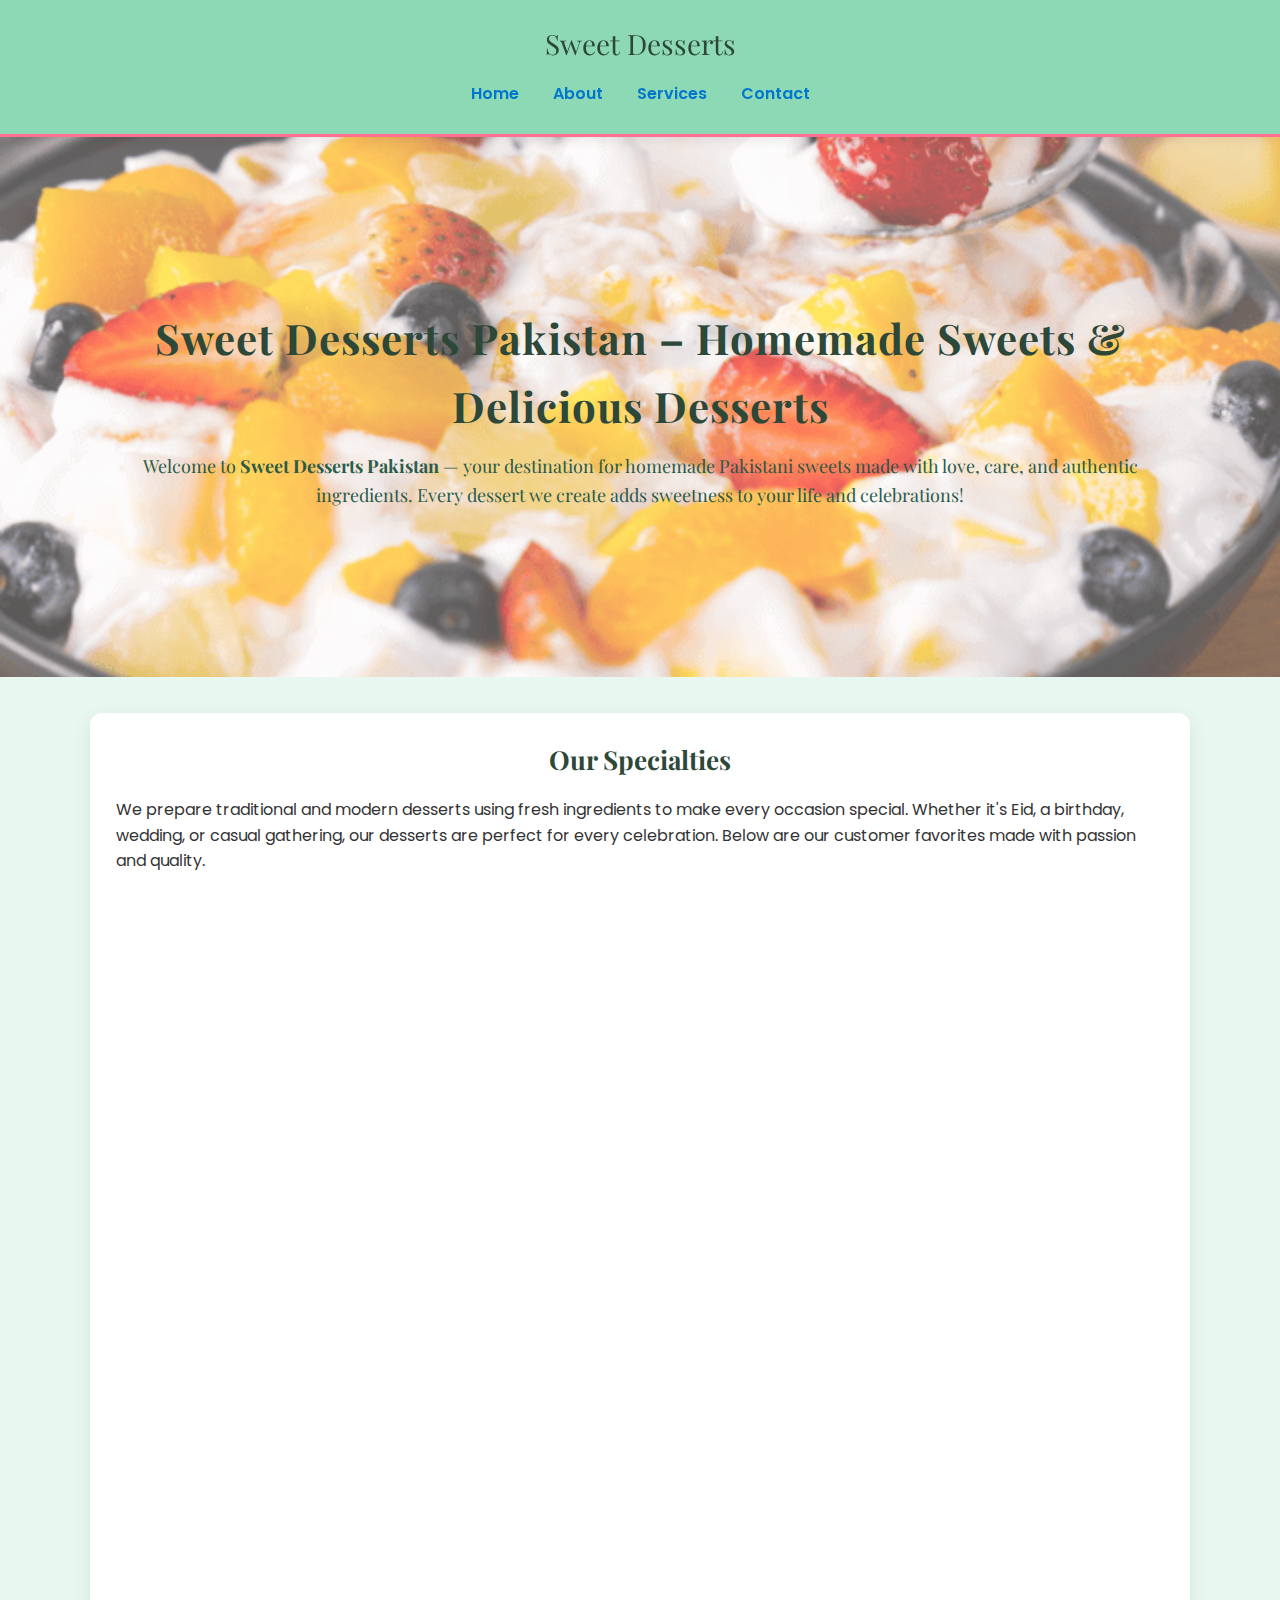
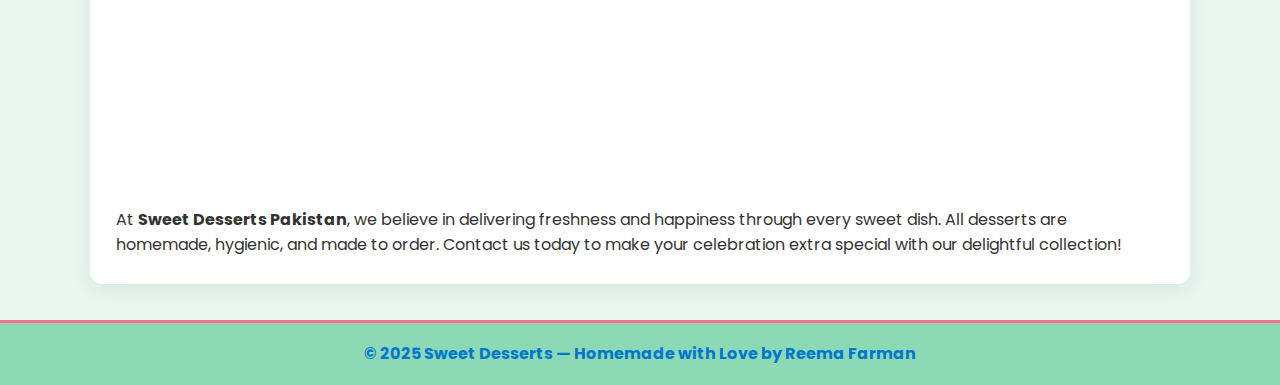
<file: index.html>
<!doctype html>
<html lang="en">
<head>
  <meta charset="UTF-8" />
  <meta name="viewport" content="width=device-width, initial-scale=1.0" />
  <title>Sweet Desserts Pakistan | Homemade Sweets & Desserts</title>

  <meta name="description" content="Sweet Desserts Pakistan offers the finest homemade sweets and desserts in Karachi and across Pakistan. Try our Doodh Dulari, Labe Sheeren, Fruit Cocktail, Rabri, and Cherry Crunch — all freshly prepared for parties, family events, and celebrations!" />
  <meta name="keywords" content="Sweet Desserts Pakistan, Homemade Desserts, Doodh Dulari, Labe Sheeren, Fruit Cocktail, Rabri, Cherry Crunch, Chocolate Mousse, Pakistani Sweets, Party Desserts, Karachi Homemade Sweets" />
  <meta name="author" content="Reema Farman" />
  <link rel="icon" type="image/png" href="favicon.png" />
  <link rel="stylesheet" href="style.css" />
</head>

<body>
  <header class="site-header">
    <div class="brand">Sweet Desserts</div>
    <nav>
      <a href="index.html">Home</a>
      <a href="about.html">About</a>
      <a href="services.html">Services</a>
      <a href="contact.html">Contact</a>
    </nav>
  </header>

  <section class="hero" data-animate>
    <div class="inner">
      <h1>Sweet Desserts Pakistan – Homemade Sweets & Delicious Desserts</h1>
      <p>Welcome to <strong>Sweet Desserts Pakistan</strong> — your destination for homemade Pakistani sweets made with love, care, and authentic ingredients. Every dessert we create adds sweetness to your life and celebrations!</p>
    </div>
  </section>

  <main>
    <section class="container" data-animate>
      <h2 class="section-title">Our Specialties</h2>
      <p>We prepare traditional and modern desserts using fresh ingredients to make every occasion special. Whether it's Eid, a birthday, wedding, or casual gathering, our desserts are perfect for every celebration. Below are our customer favorites made with passion and quality.</p>

      <div class="cards">
        <article class="card" data-animate>
          <div class="card-media"><img src="./fruit-cocktail.jpg" alt="Fruit Cocktail Dessert" /></div>
          <div class="card-body">
            <h3>Fruit Cocktail</h3>
            <p>A mix of seasonal fruits blended with creamy condensed milk — a colorful and refreshing treat loved by all ages.</p>
            <div class="price">Starting PKR 600</div>
            <a class="btn" href="contact.html">Order Now</a>
          </div>
        </article>

        <article class="card" data-animate>
          <div class="card-media"><img src="./doodh-dulari.jpg" alt="Doodh Dulari Sweet" /></div>
          <div class="card-body">
            <h3>Doodh Dulari</h3>
            <p>Our signature dessert made with milk, cream, and colorful jellies. It’s soft, creamy, and full of flavor — a true Pakistani favorite.</p>
            <div class="price">Starting PKR 450</div>
            <a class="btn" href="contact.html">Order Now</a>
          </div>
        </article>

        <article class="card" data-animate>
          <div class="card-media"><img src="./labe-sheeren.jpg" alt="Labe Sheeren Dessert" /></div>
          <div class="card-body">
            <h3>Labe Sheeren</h3>
            <p>A royal dessert rich in milk and sweetness — perfect for family gatherings and dinner tables across Pakistan.</p>
            <div class="price">Starting PKR 500</div>
            <a class="btn" href="contact.html">Order Now</a>
          </div>
        </article>

        <article class="card" data-animate>
          <div class="card-media"><img src="./arabian-rabri.jpg" alt="Arabian Rabri Sweet" /></div>
          <div class="card-body">
            <h3>Arabian Rabri</h3>
            <p>Thick and creamy rabri flavored with saffron, cardamom, and nuts — an irresistible taste of tradition.</p>
            <div class="price">Starting PKR 700</div>
            <a class="btn" href="contact.html">Order Now</a>
          </div>
        </article>

        <article class="card" data-animate>
          <div class="card-media"><img src="./cherry-crunch.jpg" alt="Cherry Crunch Dessert" /></div>
          <div class="card-body">
            <h3>Cherry Crunch</h3>
            <p>Delicious layers of cream, cherries, and crunchy topping — our most loved and requested homemade dessert.</p>
            <div class="price">Starting PKR 650</div>
            <a class="btn" href="contact.html">Order Now</a>
          </div>
        </article>

        <article class="card" data-animate>
          <div class="card-media"><img src="./chocolate-mousse.jpg" alt="Chocolate Mousse Dessert" /></div>
          <div class="card-body">
            <h3>Chocolate Mousse</h3>
            <p>Light, smooth, and rich in cocoa flavor — a dessert that melts in your mouth and wins hearts instantly.</p>
            <div class="price">Starting PKR 750</div>
            <a class="btn" href="contact.html">Order Now</a>
          </div>
        </article>
      </div>

      <p>At <strong>Sweet Desserts Pakistan</strong>, we believe in delivering freshness and happiness through every sweet dish. All desserts are homemade, hygienic, and made to order. Contact us today to make your celebration extra special with our delightful collection!</p>
    </section>
  </main>

  <footer class="site-footer">
    © 2025 Sweet Desserts — Homemade with Love by Reema Farman
  </footer>

  <script>
    const els = document.querySelectorAll('[data-animate]');
    const onScroll = () => {
      els.forEach(el => {
        const r = el.getBoundingClientRect();
        if (r.top < window.innerHeight - 80) el.classList.add('visible');
      });
    };
    window.addEventListener('scroll', onScroll);
    window.addEventListener('load', onScroll);
  </script>
</body>
</html>
</file>
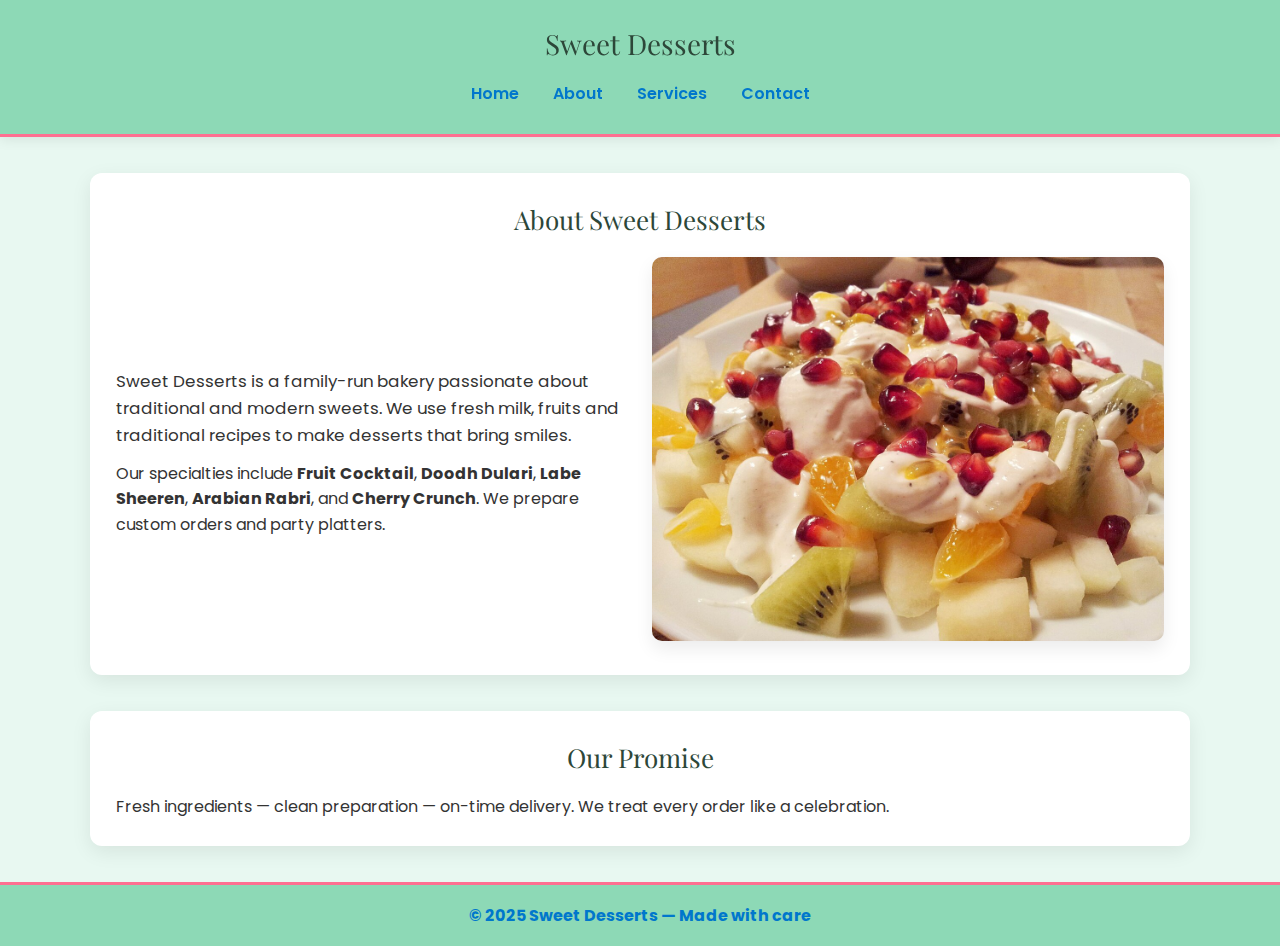
<file: about.html>
<!doctype html>
<html lang="en">

<head>
  <meta charset="utf-8" />
  <meta name="viewport" content="width=device-width,initial-scale=1" />
  <title>About — Sweet Desserts</title>
  <meta name="description"
    content="About Sweet Desserts — family bakery making Fruit Cocktail, Doodh Dulari, Labe Sheeren, Arabian Rabri and Cherry Crunch." />
  <link rel="stylesheet" href="./style.css">
</head>

<body>

  <header class="site-header">
    <div class="brand">Sweet Desserts</div>
    <nav>
      <a href="index.html">Home</a>
      <a href="about.html">About</a>
      <a href="services.html">Services</a>
      <a href="contact.html">Contact</a>
    </nav>
  </header>

  <main>
    <section class="container" data-animate>
      <div class="section-title">About Sweet Desserts</div>
      <div class="row">
        <div class="col">
          <p style="font-size:1.05rem">
            Sweet Desserts is a family-run bakery passionate about traditional and modern sweets.
            We use fresh milk, fruits and traditional recipes to make desserts that bring smiles.
          </p>
          <p style="margin-top:12px">
            Our specialties include <strong>Fruit Cocktail</strong>, <strong>Doodh Dulari</strong>, <strong>Labe
              Sheeren</strong>, <strong>Arabian Rabri</strong>, and <strong>Cherry Crunch</strong>.
            We prepare custom orders and party platters.
          </p>
        </div>

        <div class="col">
          <img src="./about-banner.jpg" alt="Bakers making desserts" class="resp-img">
        </div>
      </div>
    </section>

    <section class="container" data-animate>
      <div class="section-title">Our Promise</div>
      <p>Fresh ingredients — clean preparation — on-time delivery. We treat every order like a celebration.</p>
    </section>
  </main>

  <footer class="site-footer">
    © 2025 Sweet Desserts — Made with care
  </footer>

  <script>

    const els2 = document.querySelectorAll('[data-animate]');
    const onScroll2 = () => {
      els2.forEach(el => {
        const r = el.getBoundingClientRect();
        if (r.top < window.innerHeight - 80) el.classList.add('visible');
      });
    };
    window.addEventListener('scroll', onScroll2);
    window.addEventListener('load', onScroll2);
  </script>
</body>


</html>
</file>
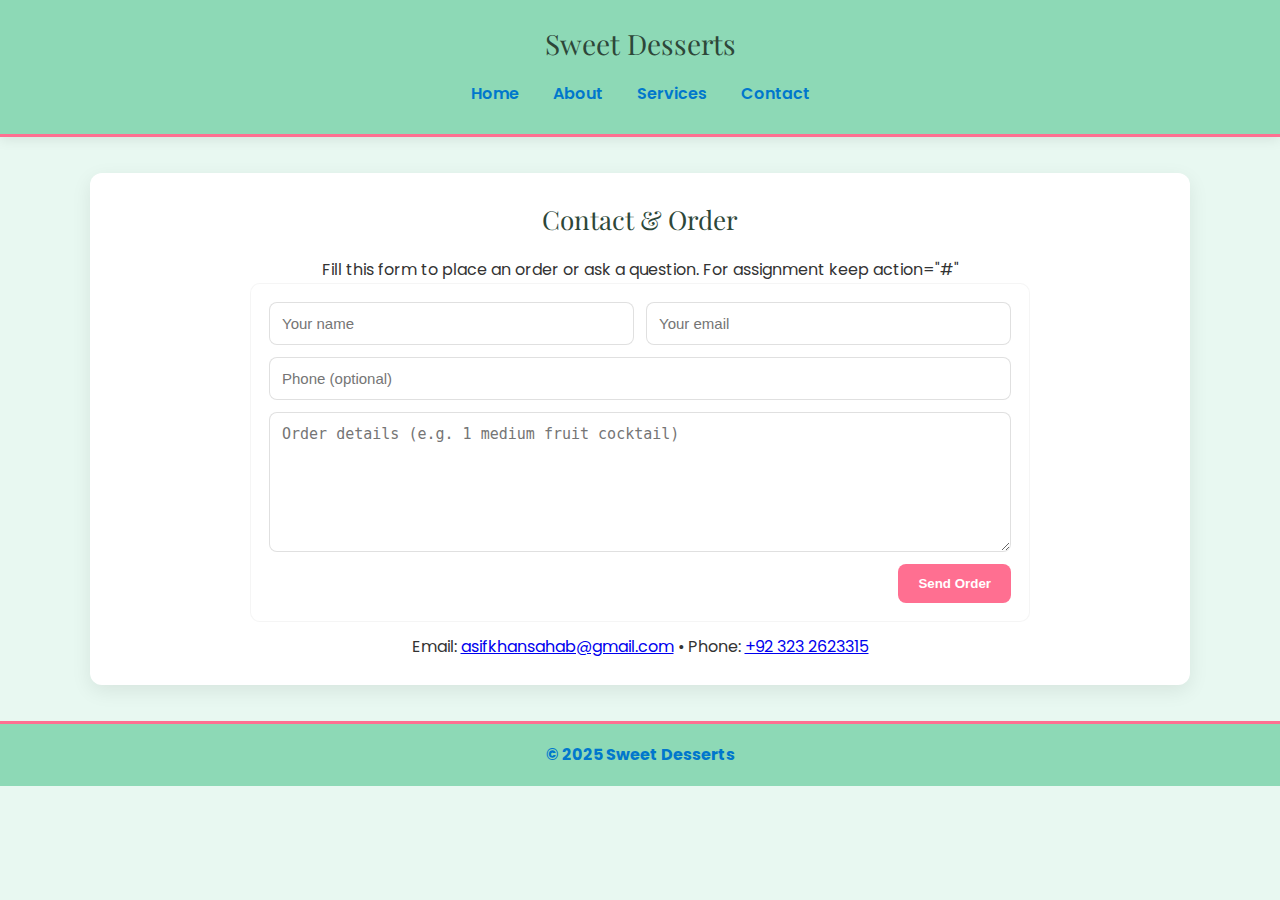
<file: contact.html>
<!doctype html>
<html lang="en">

<head>
  <meta charset="utf-8" />
  <meta name="viewport" content="width=device-width,initial-scale=1" />
  <title>Contact — Sweet Desserts</title>
  <meta name="description"
    content="Contact Sweet Desserts to place orders or inquiries. Fill the order form or reach us by phone/email." />
  <link rel="stylesheet" href="./style.css">
</head>

<body>
  <header class="site-header">
    <div class="brand">Sweet Desserts</div>
    <nav>
      <a href="index.html">Home</a>
      <a href="about.html">About</a>
      <a href="services.html">Services</a>
      <a href="contact.html">Contact</a>
    </nav>
  </header>

  <main>
    <section class="container" data-animate>
      <div class="section-title">Contact & Order</div>
      <p style="text-align:center">Fill this form to place an order or ask a question. For assignment keep action="#"
      </p>

      <div class="form-card" data-animate>
        <form action="#" method="post" onsubmit="alert('Order submitted (assignment mode).'); return false;">
          <div class="form-row">
            <input type="text" name="name" placeholder="Your name" required>
            <input type="email" name="email" placeholder="Your email" required>
            <input class="full" type="tel" name="phone" placeholder="Phone (optional)">
            <textarea class="full" name="order" placeholder="Order details (e.g. 1 medium fruit cocktail)"
              required></textarea>
          </div>
          <div class="form-actions">
            <button class="btn-primary" type="submit">Send Order</button>
          </div>
        </form>
      </div>

      <p style="text-align:center;margin-top:12px">Email: <a
          href="asifkhansahab@gmail.com">asifkhansahab@gmail.com</a> • Phone: <a
          href="tel:+923232623315">+92 323 2623315</a></p>
    </section>
  </main>

  <footer class="site-footer">© 2025 Sweet Desserts</footer>

  <script>
    const els = document.querySelectorAll('[data-animate]');
    const animate = () => els.forEach(el => {
      const r = el.getBoundingClientRect();
      if (r.top < window.innerHeight - 80) el.classList.add('visible');
    });
    window.addEventListener('scroll', animate);
    window.addEventListener('load', animate);
  </script>
</body>

</html>
</file>
<file: style.css>
@import url('https://fonts.googleapis.com/css2?family=Playfair+Display:wght@500;700&family=Poppins:wght@300;400;600&display=swap');

:root {
  --bg: #e8f8f1;
  --card: #ffffff;
  --mint: #8dd9b6;
  --accent: #ff6f91;
  --blue: #0077cc;
  --heading: #2d4739;
  --text: #333333;
  --shadow: rgba(0, 0, 0, 0.08);
}

* {
  box-sizing: border-box;
  margin: 0;
  padding: 0
}

html,
body {
  height: 100%
}

body {
  font-family: 'Poppins', sans-serif;
  background: var(--bg);
  color: var(--text);
  line-height: 1.6;
  -webkit-font-smoothing: antialiased;
  -moz-osx-font-smoothing: grayscale;
}

.site-header {
  background: var(--mint);
  padding: 22px 20px;
  text-align: center;
  border-bottom: 3px solid var(--accent);
  box-shadow: 0 3px 12px var(--shadow);
  position: sticky;
  top: 0;
  z-index: 100;
}

.site-header .brand {
  font-family: 'Playfair Display', serif;
  font-size: 28px;
  color: var(--heading);
  margin-bottom: 8px;
}

.site-header nav {
  display: flex;
  justify-content: center;
  gap: 18px;
  flex-wrap: wrap
}

.site-header nav a {
  color: var(--blue);
  text-decoration: none;
  font-weight: 600;
  padding: 6px 8px;
  transition: color .25s, transform .15s;
}

.site-header nav a:hover {
  color: var(--accent);
  transform: translateY(-2px)
}

.hero {
  min-height: 60vh;
  background: linear-gradient(rgba(255, 255, 255, 0.35), rgba(255, 255, 255, 0.35)),
    url('./banner.jpg') center/cover no-repeat;
  display: flex;
  align-items: center;
  justify-content: center;
  text-align: center;
  padding: 60px 20px;
  font-family: 'Playfair Display', serif;
}

.hero .inner {
  max-width: 1000px
}

.hero h1 {
  font-size: 42px;
  color: var(--heading);
  margin-bottom: 12px;
  letter-spacing: 1px
}

.hero p {
  font-size: 18px;
  color: #254;
  opacity: .95
}

.container {
  max-width: 1100px;
  margin: 36px auto;
  padding: 26px;
  background: var(--card);
  border-radius: 12px;
  box-shadow: 0 6px 20px var(--shadow);
}

.section-title {
  font-family: 'Playfair Display', serif;
  color: var(--heading);
  font-size: 26px;
  margin-bottom: 16px;
  text-align: center;
}


.cards {
  display: grid;
  grid-template-columns: repeat(auto-fit, minmax(260px, 1fr));
  gap: 22px;
  align-items: stretch;
  margin-top: 12px;
}

.card {
  background: #fff;
  border-radius: 12px;
  overflow: hidden;
  border: 1px solid rgba(0, 0, 0, 0.04);
  display: flex;
  flex-direction: column;
  transition: transform .35s, box-shadow .35s;
}

.card:hover {
  transform: translateY(-8px);
  box-shadow: 0 18px 40px rgba(0, 0, 0, 0.09)
}

.card-media img {
  width: 100%;
  height: 180px;
  object-fit: cover;
  display: block
}

.card-body {
  padding: 16px;
  flex: 1;
  display: flex;
  flex-direction: column
}

.card-body h3 {
  font-family: 'Playfair Display', serif;
  color: var(--accent);
  margin-bottom: 8px
}

.card-body p {
  color: var(--text);
  margin-bottom: 12px;
  flex: 0
}

.card-body .price {
  margin-top: auto;
  font-weight: 700;
  color: var(--blue)
}

.card-body .btn {
  display: inline-block;
  margin-top: 12px;
  background: var(--mint);
  color: #fff;
  padding: 10px 14px;
  border-radius: 8px;
  text-decoration: none;
  font-weight: 700;
  transition: background .25s, transform .15s
}

.card-body .btn:hover {
  background: var(--blue);
  transform: translateY(-3px)
}


.row {
  display: flex;
  gap: 24px;
  align-items: center;
  flex-wrap: wrap
}

.col {
  flex: 1;
  min-width: 260px
}


.resp-img {
  width: 100%;
  border-radius: 10px;
  box-shadow: 0 8px 18px rgba(0, 0, 0, 0.08)
}

.form-card {
  max-width: 780px;
  margin: 0 auto;
  padding: 18px;
  background: #fff;
  border-radius: 10px;
  border: 1px solid rgba(0, 0, 0, 0.04)
}

.form-row {
  display: grid;
  grid-template-columns: 1fr 1fr;
  gap: 12px
}

.form-row .full {
  grid-column: 1/-1
}

input,
textarea,
select {
  width: 100%;
  padding: 12px;
  border: 1px solid rgba(0, 0, 0, 0.12);
  border-radius: 8px;
  font-size: 15px;
  color: var(--text)
}

textarea {
  min-height: 140px;
  resize: vertical
}

.form-actions {
  text-align: right;
  margin-top: 12px
}

.btn-primary {
  background: var(--accent);
  color: #fff;
  padding: 12px 20px;
  border-radius: 8px;
  border: none;
  cursor: pointer;
  font-weight: 700
}

.btn-primary:hover {
  background: var(--blue)
}


.site-footer {
  background: var(--mint);
  padding: 18px;
  text-align: center;
  color: var(--blue);
  font-weight: 700;
  border-top: 3px solid var(--accent)
}


[data-animate] {
  opacity: 0;
  transform: translateY(30px);
  transition: all .8s ease-out
}

[data-animate].visible {
  opacity: 1;
  transform: translateY(0)
}


@media (max-width:980px) {
  .hero {
    min-height: 50vh;
    padding: 46px 16px
  }

  .hero h1 {
    font-size: 34px
  }
}

@media (max-width:780px) {
  .site-header .brand {
    font-size: 22px
  }

  .form-row {
    grid-template-columns: 1fr
  }

  .hero {
    padding: 36px 14px
  }
}

@media (max-width:480px) {
  .hero h1 {
    font-size: 26px
  }

  .container {
    margin: 20px 12px;
    padding: 18px
  }

  .card-media img {
    height: 150px
  }

}
</file>
